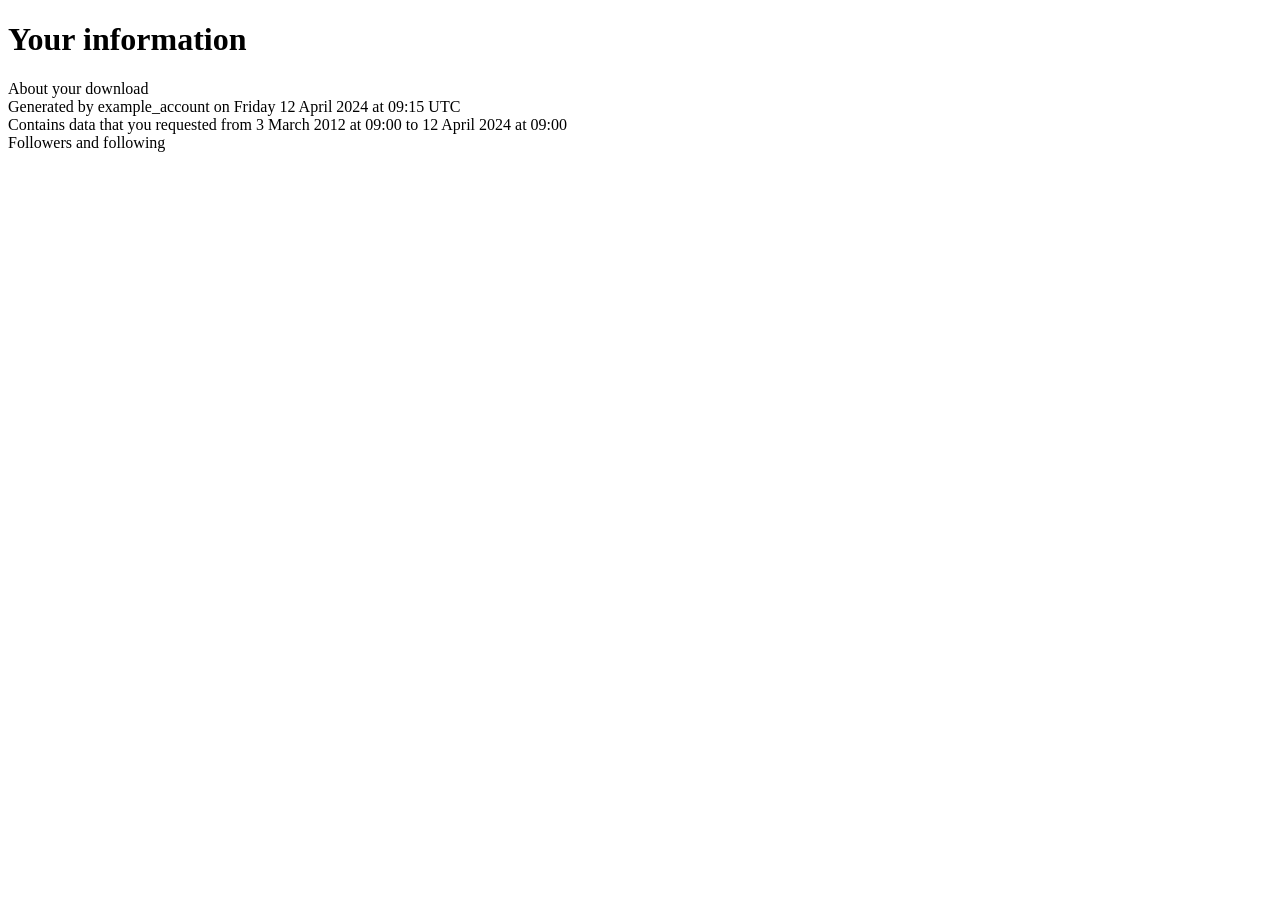
<file: internal/instagram/testdata/start_here_full.html>
<!DOCTYPE html>
<html><head><meta charset="utf-8"><title>Your information</title></head>
<body>
<div class="_a705">
  <h1>Your information</h1>
  <div>About your download</div>
  <div>Generated by example_account on Friday 12 April 2024 at 09:15 UTC</div>
  <div>Contains data that you requested from 3 March 2012 at 09:00 to 12 April 2024 at 09:00</div>
  <div>Followers and following</div>
</div>
</body></html>
</file>
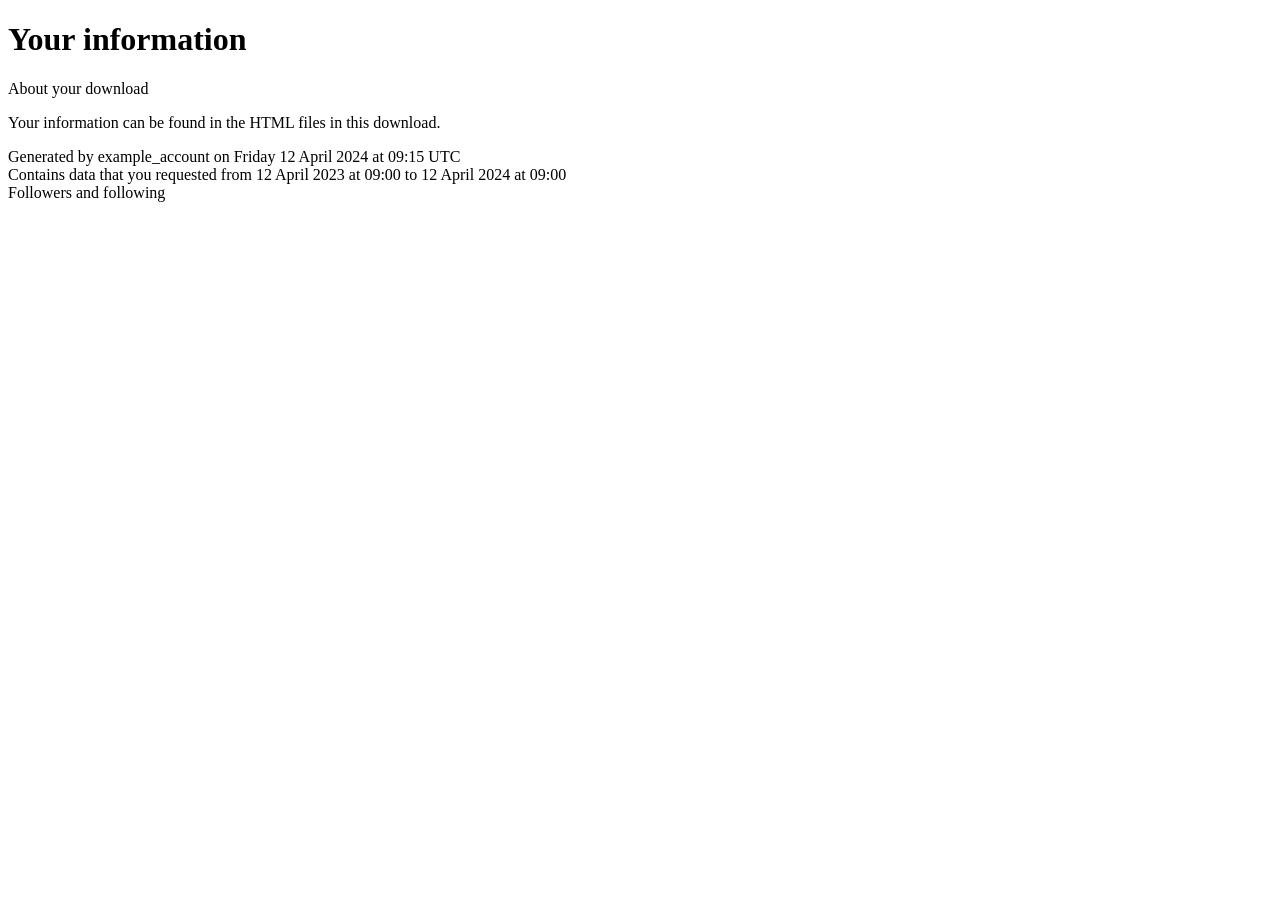
<file: internal/instagram/testdata/start_here_windowed.html>
<!DOCTYPE html>
<html><head><meta charset="utf-8"><title>Your information</title></head>
<body>
<div class="_a705">
  <h1>Your information</h1>
  <div>About your download</div>
  <p>Your information can be found in the HTML files in this download.</p>
  <div>Generated by example_account on Friday 12 April 2024 at 09:15 UTC</div>
  <div>Contains data that you requested from 12 April 2023 at 09:00 to 12 April 2024 at 09:00</div>
  <div>Followers and following</div>
</div>
</body></html>
</file>
